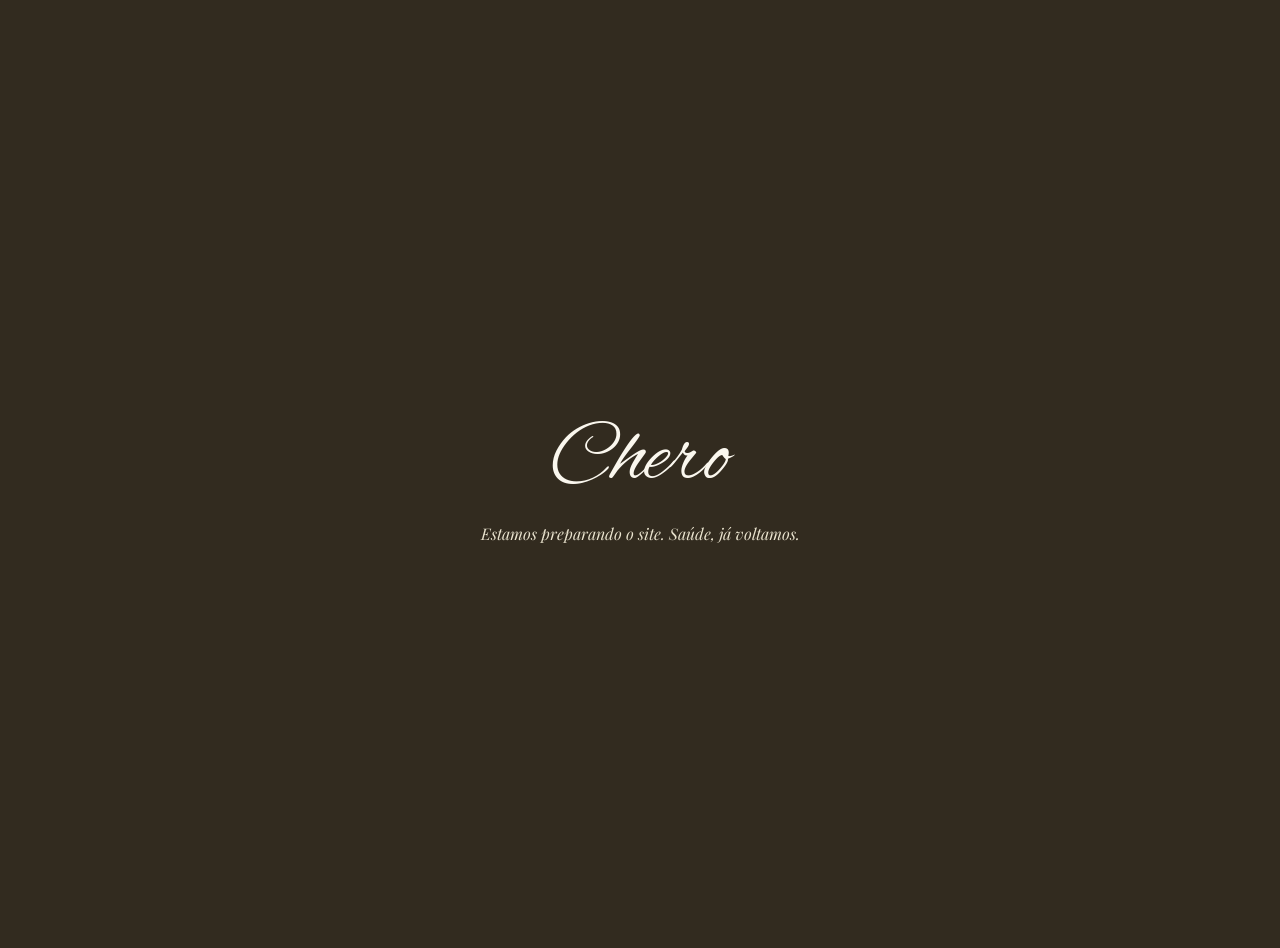
<file: manutencao.html>
<!doctype html>
<html lang="pt-br">
<head>
<meta charset="utf-8">
<meta name="viewport" content="width=device-width, initial-scale=1">
<title>Cachaçaria Chero — Em breve</title>
<style>
  @import url('https://fonts.googleapis.com/css2?family=Alex+Brush&family=Playfair+Display:ital@0,1&display=swap');
  html, body { height: 100%; margin: 0; }
  body {
    background: #322B1F;
    color: #FAF7EE;
    display: flex;
    align-items: center;
    justify-content: center;
    text-align: center;
    padding: 24px;
    font-family: sans-serif;
  }
  .wrap { max-width: 480px; }
  h1 {
    font-family: 'Alex Brush', cursive;
    font-size: clamp(48px, 12vw, 88px);
    margin: 0 0 8px;
    font-weight: 400;
  }
  p {
    font-family: 'Playfair Display', serif;
    font-style: italic;
    color: #E8E2CD;
    margin: 0;
  }
</style>
</head>
<body>
  <div class="wrap">
    <h1>Chero</h1>
    <p>Estamos preparando o site. Saúde, já voltamos.</p>
  </div>
</body>
</html>
</file>
